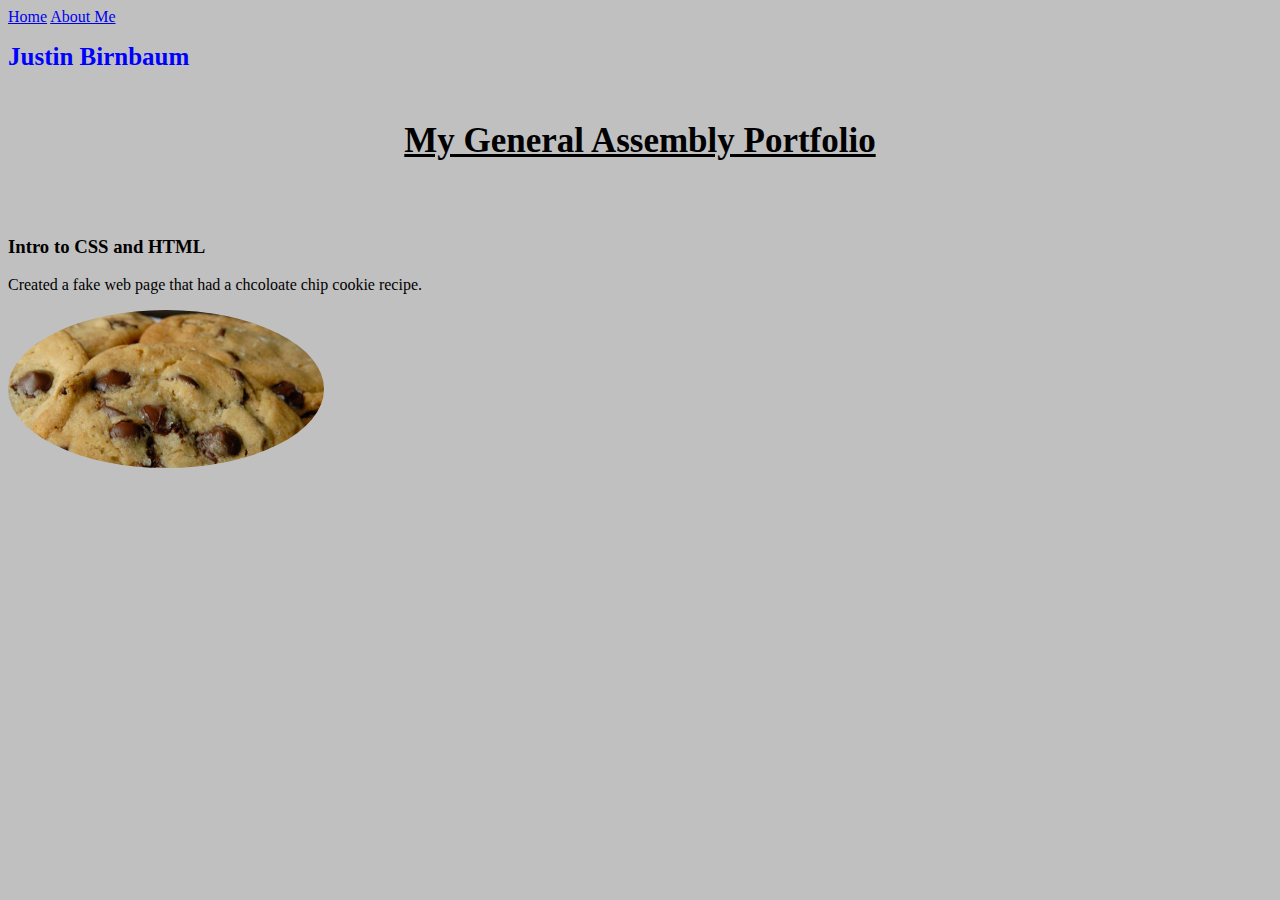
<file: index.html>
<!DOCTYPE html>
<html lang="en">
<head>
	<meta charset="UTF-8">
	<title>Document</title>
	<link rel="stylesheet" type="text/css" href="style.css">
</head>
<body>

<nav>	<a href="index.html">Home</a>	<a href="portfolio.html">About Me</a>	</nav>

<h1>Justin Birnbaum</h1>


<h2>My General Assembly Portfolio</h2>

<h3>Intro to CSS and HTML</h3>
	<p>Created a fake web page that had a chcoloate chip cookie recipe.</p>

<img src="cookies.jpg" alt="Chocolate Chip Cookies">




	
</body>
</html>
</file>
<file: style.css>
h1{

	font-size: 25px;
	color: blue;
}


body{

	background-color: silver;
}


h2{

	text-align: center;
	margin-bottom: 75px;
	margin-top: 50px;
	text-decoration: underline;
	font-size: 35px;
	font-family: "Georgia", Georgia, serif;
}



img{

	border-radius: 50%;
	width: 25%;
	height: 25%;
}
</file>
